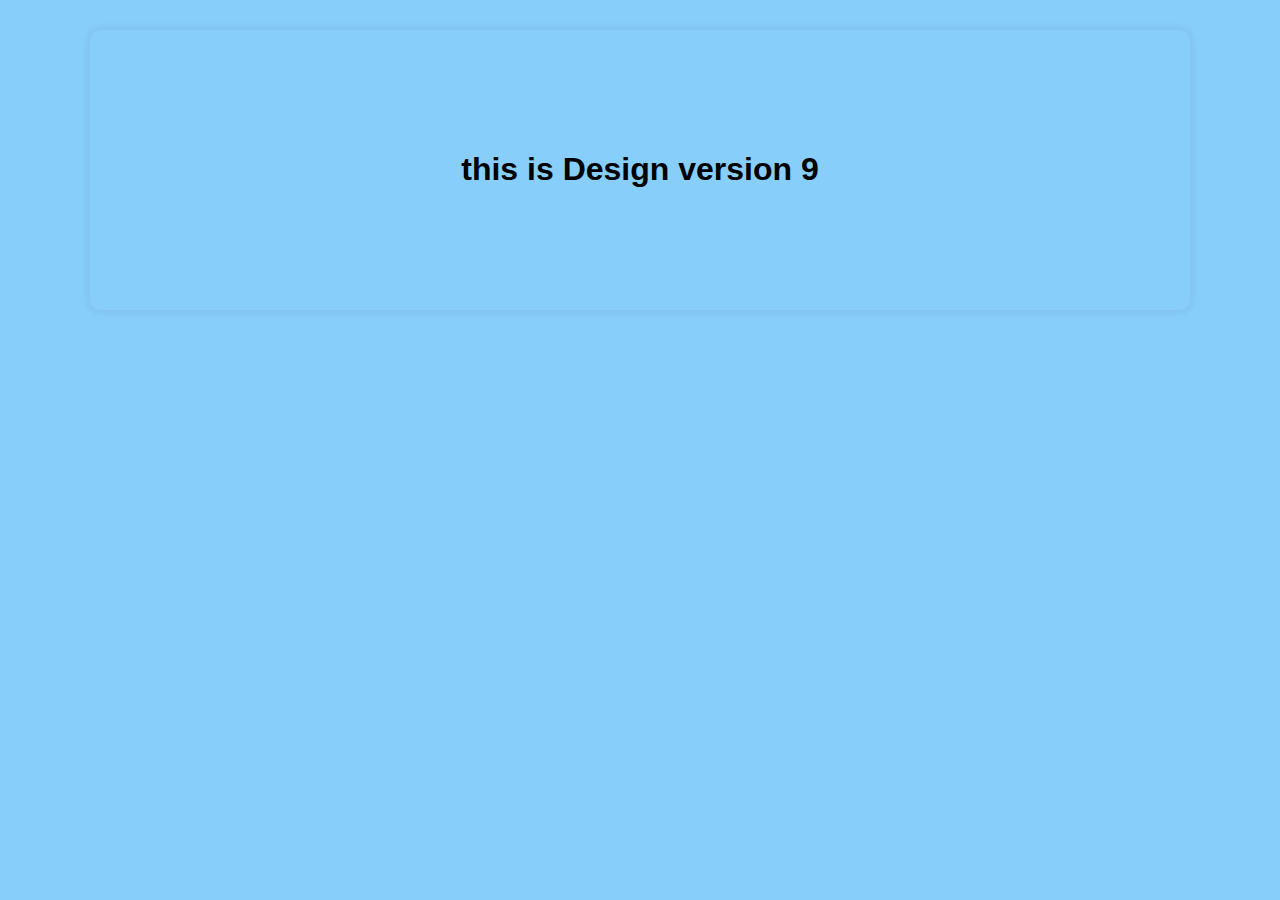
<file: index.html>
<!DOCTYPE html>
<html lang="en">
<head>
    <meta charset="UTF-8">
    <meta name="viewport" content="width=device-width, initial-scale=1.0">
    <link rel="stylesheet" href="Style.css">
    <title>Document</title>
</head>
<body>
    <h1> this is  Design  version 9</h1>
</body>

</html>
</file>
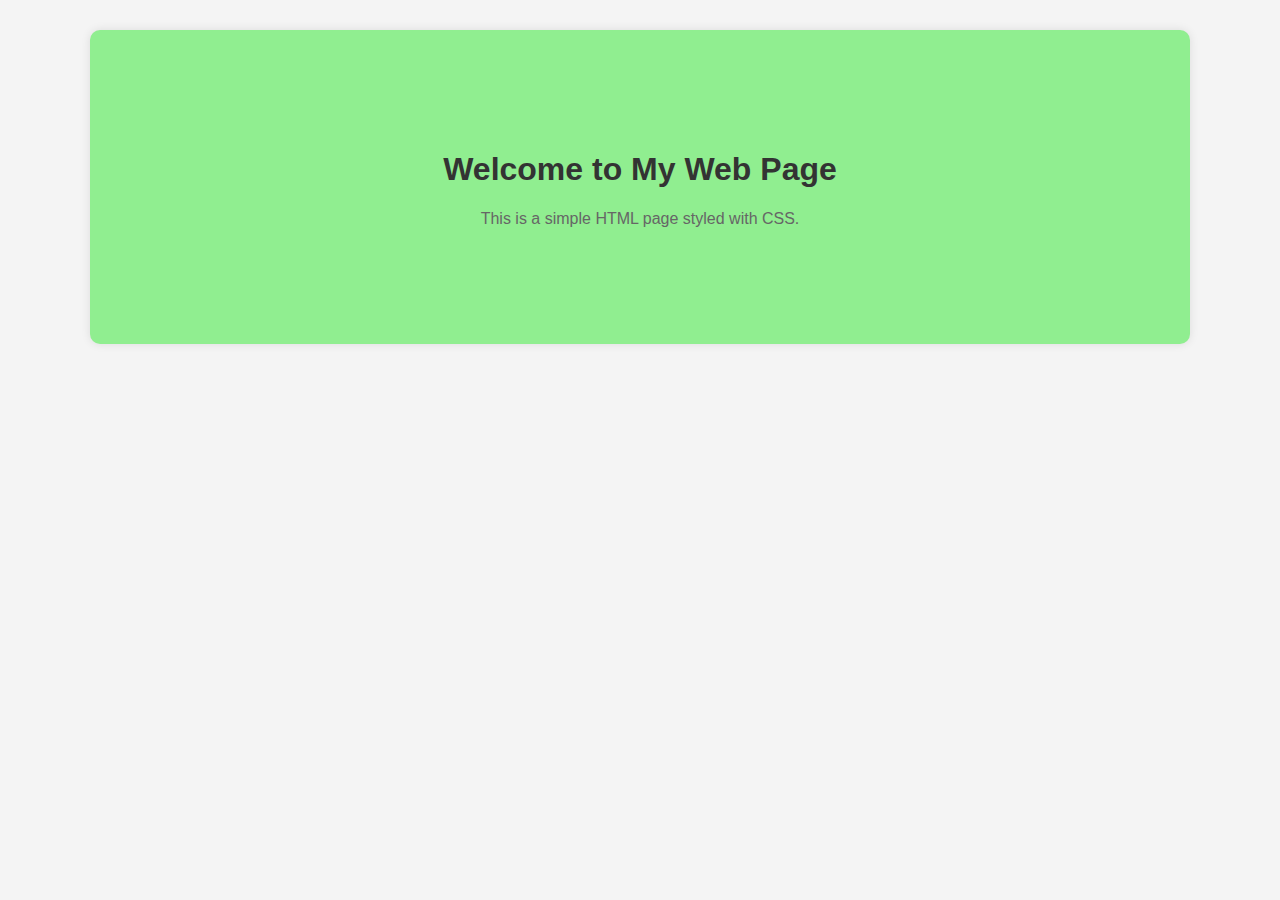
<file: data.html>
<html lang="en">
<head>
    <meta charset="UTF-8">
    <meta name="viewport" content="width=device-width, initial-scale=1.0">
    <title>Simple Web Page</title>
    <style>
        body {
            font-family: Arial, sans-serif;
            margin: 0;
            padding: 0;
            background-color: #f4f4f4;
            text-align: center;
        }
        .container {
            max-width: 900px;
            margin: 30px auto;
            background: lightgreen;
            padding: 100px;
            border-radius: 10px;
            box-shadow: 0 0 10px rgba(0, 0, 0, 0.1);
        }
        h1 {
            color: #333;
        }
        p {
            color: #666;
        }
    </style>
</head>
<body>
    <div class="container">
        <h1>Welcome to My Web Page</h1>
        <p>This is a simple HTML page styled with CSS.</p>
    </div>
</body>
</html>
</file>
<file: Style.css>
body {
    font-family: Arial, sans-serif;
    margin: 0;
    padding: 0;
    background-color: #f4f4f4;
    text-align: center;
    max-width: 900px;
    margin: 30px auto;
    background: lightskyblue;
    padding: 100px;
    border-radius: 10px;
    box-shadow: 0 0 10px rgba(0, 0, 0, 0.1);
}
/* .container {
    max-width: 900px;
    margin: 30px auto;
    background: lightgreen;
    padding: 100px;
    border-radius: 10px;
    box-shadow: 0 0 10px rgba(0, 0, 0, 0.1); */
</file>
